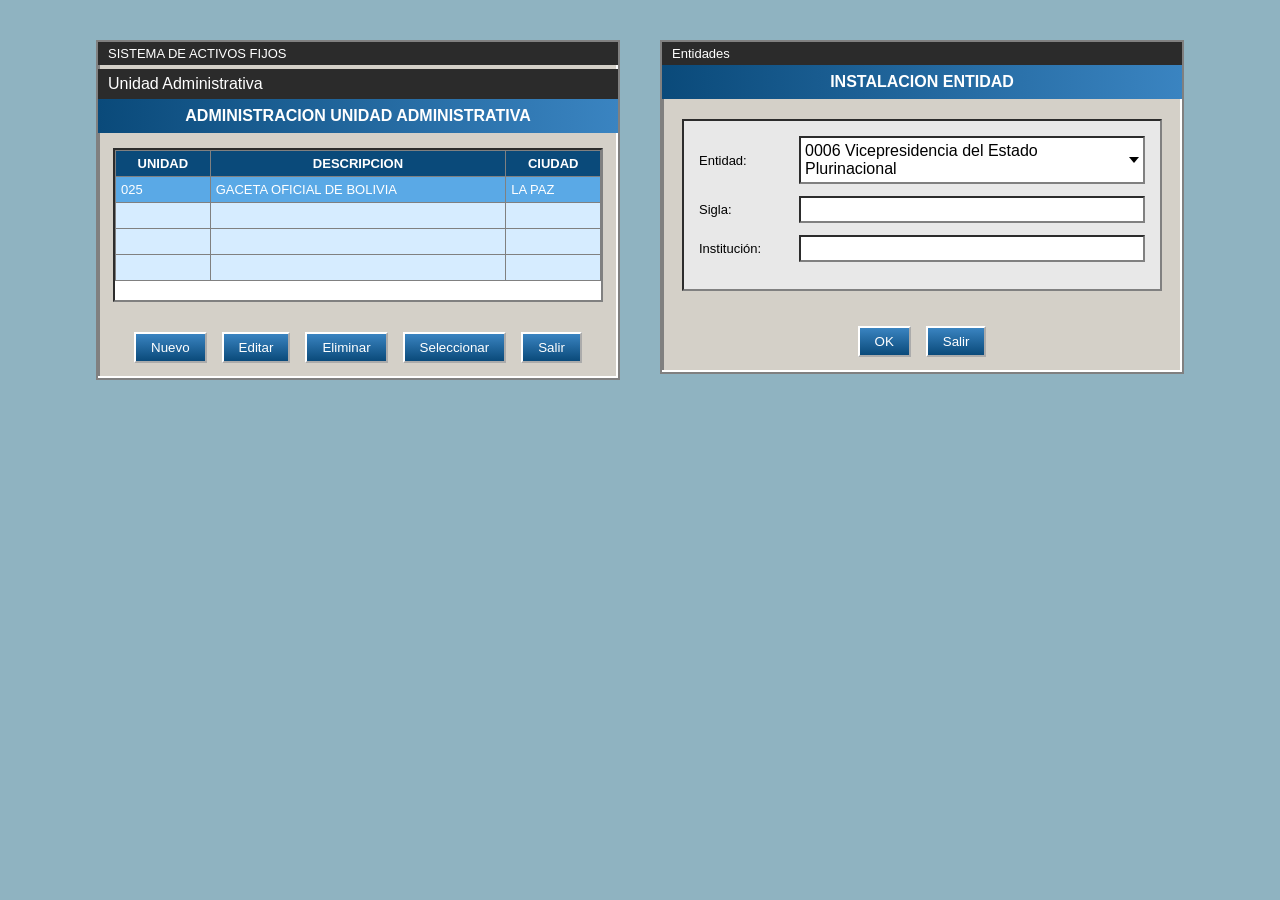
<file: index.html>
<!DOCTYPE html>
<html lang="es">
<head>
    <meta charset="UTF-8">
    <title>Interfaces</title>
    <link rel="stylesheet" href="styles.css">
</head>
<body>

<div class="wrapper">

    <!-- PRIMER DISEÑO -->
    <div class="container">

        <div class="header-top">SISTEMA DE ACTIVOS FIJOS</div>
        <div class="sub-header">Unidad Administrativa</div>
        <div class="header-main">ADMINISTRACION UNIDAD ADMINISTRATIVA</div>

        <div class="table-container">
            <table>
                <thead>
                    <tr>
                        <th>UNIDAD</th>
                        <th>DESCRIPCION</th>
                        <th>CIUDAD</th>
                    </tr>
                </thead>
                <tbody>
                    <tr class="selected">
                        <td>025</td>
                        <td>GACETA OFICIAL DE BOLIVIA</td>
                        <td>LA PAZ</td>
                    </tr>
                    <tr><td>&nbsp;</td><td></td><td></td></tr>
                    <tr><td>&nbsp;</td><td></td><td></td></tr>
                    <tr><td>&nbsp;</td><td></td><td></td></tr>
                </tbody>
            </table>
        </div>

        <div class="buttons">
            <button class="btn">Nuevo</button>
            <button class="btn">Editar</button>
            <button class="btn">Eliminar</button>
            <button class="btn">Seleccionar</button>
            <button class="btn">Salir</button>
        </div>

    </div>

    <!-- SEGUNDO DISEÑO -->
    <div class="container">

        <div class="header-top">Entidades</div>
        <div class="header-main">INSTALACION ENTIDAD</div>

        <div class="form-box">

            <div class="form-row">
                <label>Entidad:</label>

                <div class="custom-select">
                    <div class="selected-select">
                        <span class="selected-text">0006 Vicepresidencia del Estado Plurinacional</span>
                        <span class="arrow"></span>
                    </div>

                    <div class="options">
                        <div class="option selected">0006 Vicepresidencia del Estado Plurinacional</div>
                        <div class="option">0010 Ministerio de Relaciones Exteriores</div>
                        <div class="option">0015 Ministerio de Gobierno</div>
                        <div class="option">0016 Ministerio de Educación</div>
                        <div class="option">0020 Ministerio de Defensa</div>
                        <div class="option">0025 Ministerio de la Presidencia</div>
                        <div class="option">0030 Ministerio de Justicia</div>
                    </div>
                </div>
            </div>

            <div class="form-row">
                <label>Sigla:</label>
                <input type="text">
            </div>

            <div class="form-row">
                <label>Institución:</label>
                <input type="text">
            </div>

        </div>

        <div class="buttons">
            <button class="btn">OK</button>
            <button class="btn">Salir</button>
        </div>

    </div>

</div>

<script>
const rows = document.querySelectorAll("tbody tr");
rows.forEach(row => {
    row.addEventListener("click", () => {
        rows.forEach(r => r.classList.remove("selected"));
        row.classList.add("selected");
    });
});

const select = document.querySelector(".custom-select");
const selected = document.querySelector(".selected-text");
const options = document.querySelectorAll(".option");

document.querySelector(".selected-select").addEventListener("click", () => {
    select.classList.toggle("open");
});

options.forEach(option => {
    option.addEventListener("click", () => {
        options.forEach(o => o.classList.remove("selected"));
        option.classList.add("selected");
        selected.textContent = option.textContent;
        select.classList.remove("open");
    });
});

document.addEventListener("click", (e) => {
    if (!select.contains(e.target)) {
        select.classList.remove("open");
    }
});
</script>

</body>
</html>
</file>
<file: styles.css>
body {
    font-family: Tahoma, Arial, sans-serif;
    background: #8fb3c1;
}

.wrapper {
    display: flex;
    gap: 40px;
    justify-content: center;
    align-items: flex-start;
    margin-top: 40px;
}

.container {
    width: 520px;
    background: #d4d0c8;
    border: 2px solid #808080;
    box-shadow: inset -2px -2px 0 #fff, inset 2px 2px 0 #808080;
}

.header-top {
    background: #2b2b2b;
    color: #fff;
    padding: 4px 10px;
    font-size: 13px;
}

.sub-header {
    background: #2b2b2b;
    color: #fff;
    padding: 6px 10px;
    margin-top: 4px;
}

.header-main {
    background: linear-gradient(to right, #0a4a7a, #3a84c1);
    color: white;
    text-align: center;
    padding: 8px;
    font-weight: bold;
}

.table-container {
    margin: 15px;
    border: 2px inset #808080;
    background: white;
    height: 150px;
    overflow-y: auto;
}

table {
    width: 100%;
    border-collapse: collapse;
}

thead {
    background: #0a4a7a;
    color: white;
}

th, td {
    border: 1px solid #808080;
    padding: 5px;
    font-size: 13px;
}

tbody tr {
    background-color: #d6ecff;
}

tbody tr.selected {
    background-color: #5aa9e6;
    color: white;
}

.form-box {
    margin: 20px;
    padding: 15px;
    border: 2px inset #808080;
    background: #e8e8e8;
}

.form-row {
    display: flex;
    align-items: center;
    margin-bottom: 12px;
}

label {
    width: 100px;
    font-size: 13px;
}

input {
    flex: 1;
    padding: 4px;
    border: 2px inset #808080;
}

.custom-select {
    position: relative;
    flex: 1;
}

.selected-select {
    display: flex;
    justify-content: space-between;
    align-items: center;
    background: #fff;
    border: 2px inset #808080;
    padding: 4px;
    cursor: pointer;
}

.arrow {
    width: 0;
    height: 0;
    border-left: 5px solid transparent;
    border-right: 5px solid transparent;
    border-top: 6px solid black;
}

.options {
    display: none;
    position: absolute;
    width: 100%;
    background: #d6ecff;
    border: 2px solid #808080;
    max-height: 140px;
    overflow-y: auto;
}

.custom-select.open .options {
    display: block;
}

.option {
    padding: 4px;
}

.option:hover {
    background: #a8d4ff;
}

.option.selected {
    background: #5aa9e6;
    color: white;
}

.buttons {
    display: flex;
    justify-content: center;
    gap: 15px;
    padding: 15px;
}

.btn {
    background: linear-gradient(to bottom, #3a84c1, #0a4a7a);
    color: #fff;
    border: 2px outset #fff;
    padding: 6px 15px;
    cursor: pointer;
}

.btn:active {
    border: 2px inset #404040;
}
</file>
